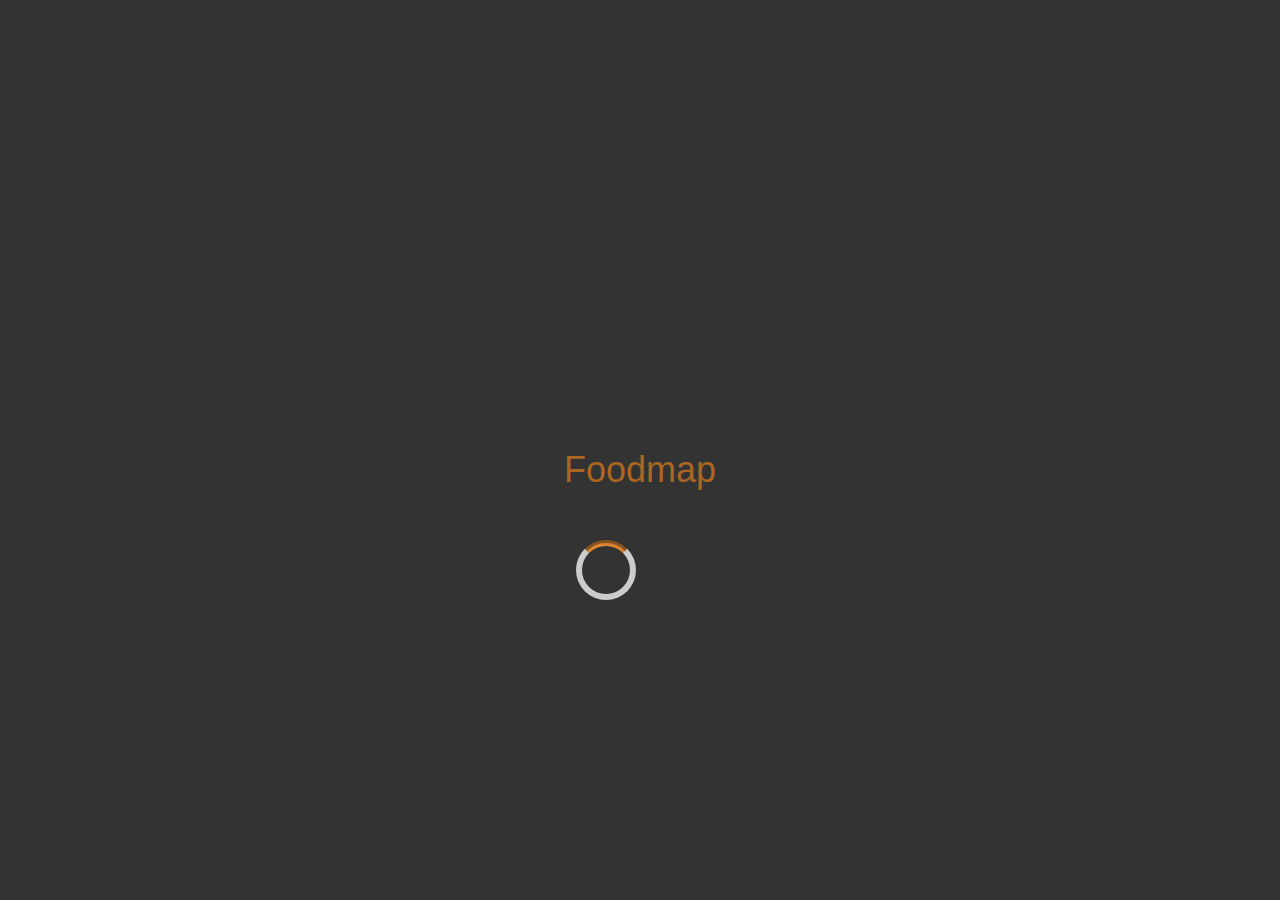
<file: index.html>
<!DOCTYPE html>
<html lang="en">
  <head>
    <meta charset="utf-8">
    <meta http-equiv="X-UA-Compatible" content="IE=edge">
    <meta name="viewport" content="width=device-width, initial-scale=1">    
    <title>Foodmap</title>
    <link rel="shortcut icon" href="assets/img/favicon.ico" type="image/x-icon">
    <link href="vendors/bootstrap/css/bootstrap.css" rel="stylesheet">   
    <link rel="stylesheet" type="text/css" href="vendors/bootstrap/css/bootstrap.min.css">    
    <link href="css/main.css" rel="stylesheet">  
  </head>
  <body class="bg">
    <div id="loadPage">
        <h1>Foodmap</h1>
        <div class="pre-load"></div>
    </div>
  <!-- jQuery library -->
  <script src="vendors/jquery/jquery-3.2.1.min.js"></script>  
  <script src="js/app.js"></script>
  </body>
</html>
</file>
<file: css/main.css>
.bg {
    background: rgb(48, 47, 47);
}
#loadPage {
  height: 100vh;    
  background: #333;
  z-index: 1000;
  color: #a62;
  position: fixed;
  outline: 1px solid red;
  width: 100%;
}

#loadPage h1 {
  position: absolute;
  left: 50%;
  top: 50%;
  transform: translate(-50%, -50%);
  -webkit-transform: translate(-50%, -50%);
}

/* EFECTO CIRCULAR QUE SIMULA LA ESPERA */
.pre-load {
  border: 6px solid #ccc;
  border-top-color: rgb(218, 135, 53);
  border-top-style: groove;
  height: 60px;
  width: 60px;
  border-radius: 100%;
  position: absolute;
  left: 45%;
  top: 60%;   
  -webkit-animation: girar 1.5s linear infinite;
  -o-animation:  girar 1.5s linear infinite;
  animation:  girar 1.5s linear infinite;
}

@keyframes girar {
  from {transform: rotate(0deg);}
  to {transform: rotate(360deg);}
}

  /*css de restaurant */
  .word1, .word2 {
    color: rgb(201, 111, 37);
    font-size: 40px;
    margin-bottom: -3rem;
  }
  .word2 {
    font-size: 25px;
    margin-bottom: 3.5rem;
  }

  .left {
    border: 3px solid white;
    margin-right: 3rem;
    margin-left: 2rem;
    margin-top: 5rem;
  }
  #slider span {
    top: -8px;
  }

  #map {
    height: 150px;
    margin-left: 2rem;
    margin-right: 3rem;
    margin-top: 2rem;
  }
  #inputrest {
    width: 90%;
    margin-left: 1rem;
  }
</file>
